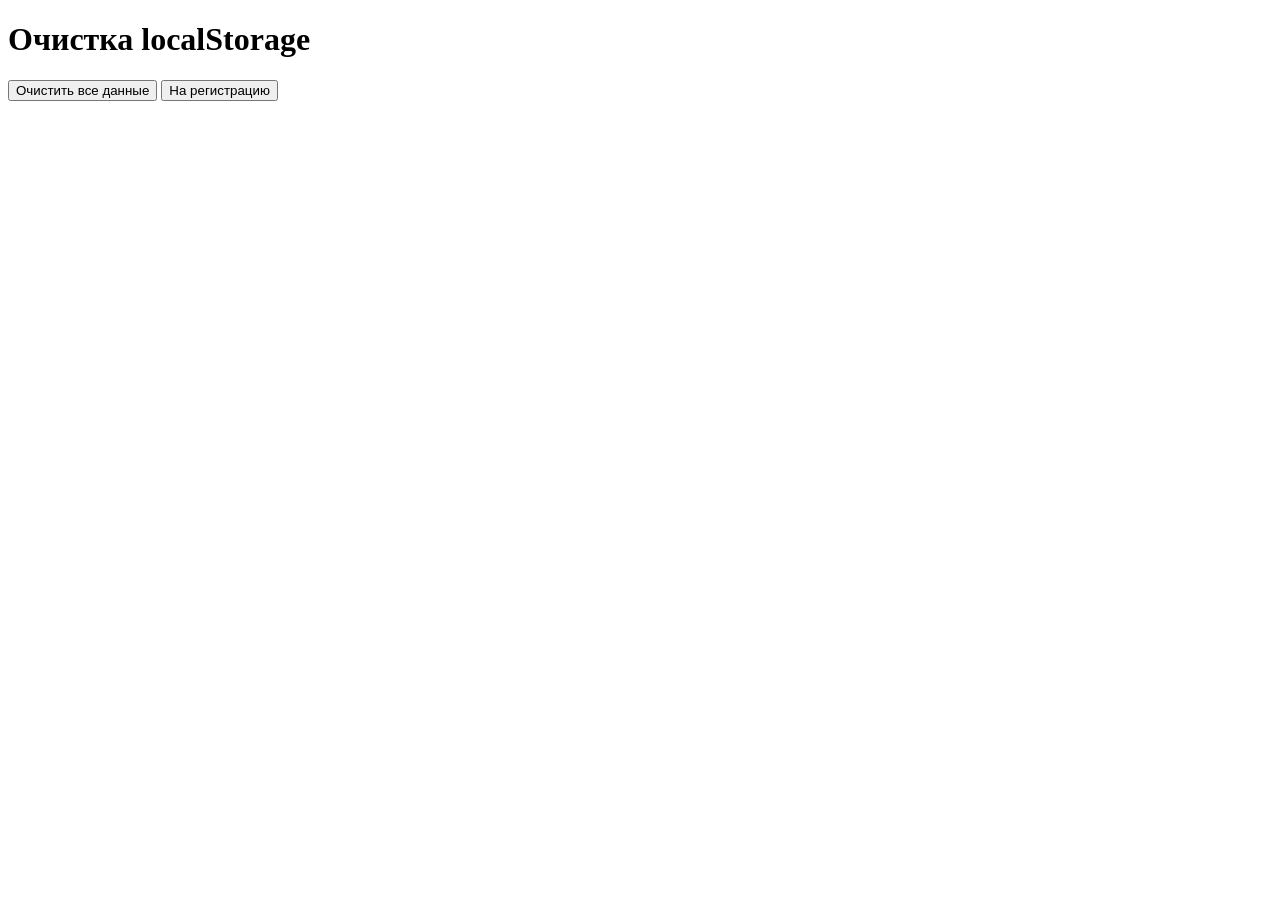
<file: frontend/clear-storage.html>
<!DOCTYPE html>
<html>
<head>
    <meta charset="UTF-8">
    <title>Очистка localStorage</title>
</head>
<body>
    <h1>Очистка localStorage</h1>
    <button onclick="clearStorage()">Очистить все данные</button>
    <button onclick="goToRegister()">На регистрацию</button>

    <script>
        function clearStorage() {
            localStorage.clear();
            alert('LocalStorage очищен!');
        }

        function goToRegister() {
            window.location.href = 'register.html';
        }
    </script>
</body>
</html>
</file>
